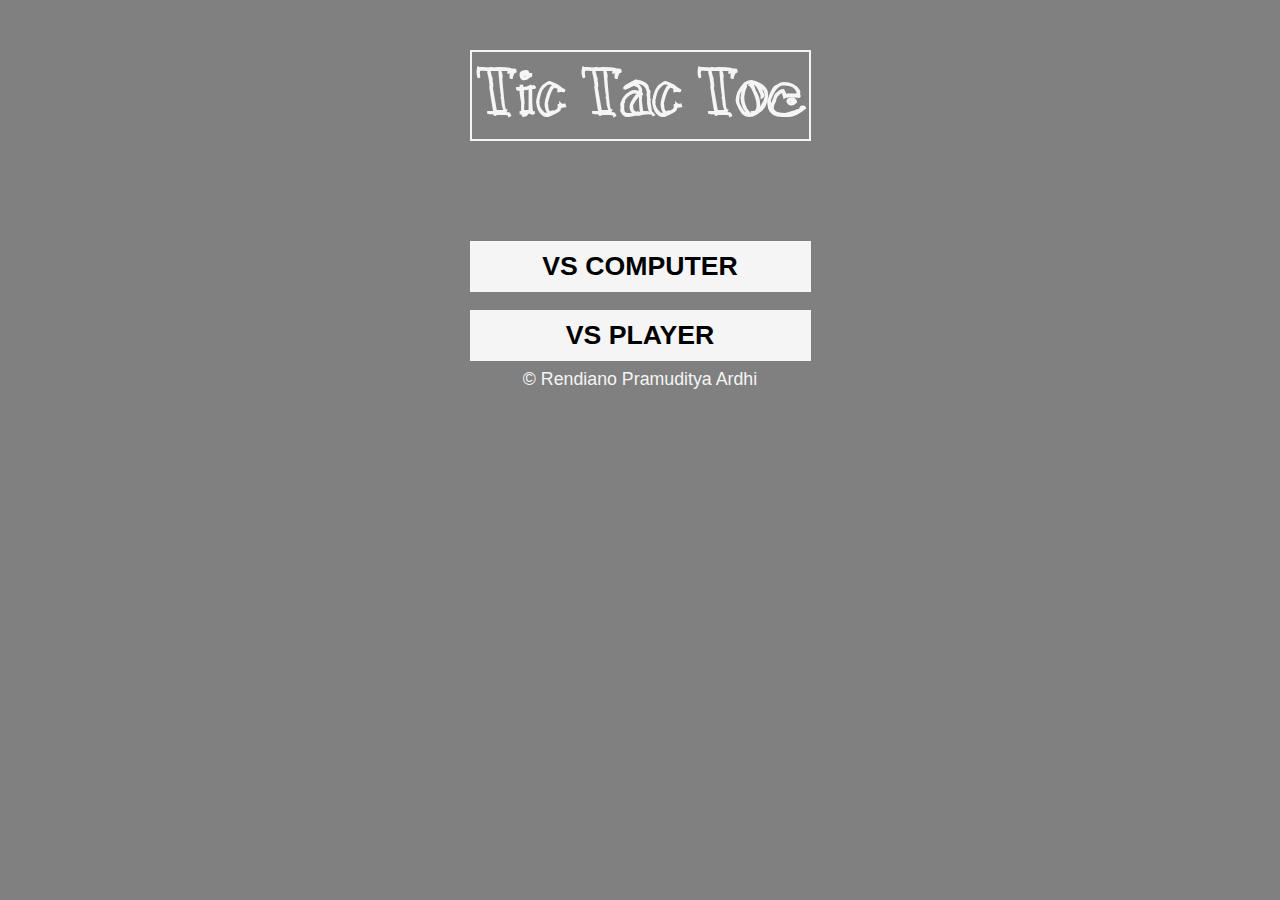
<file: index.html>
<!DOCTYPE html>
<html lang="id">

<head>
    <meta charset="UTF-8">
    <meta http-equiv="X-UA-Compatible" content="IE=edge">
    <meta name="viewport" content="width=device-width, initial-scale=1.0">
    <link rel="stylesheet" href="style.css" type="text/css">
    <title>Tic Tac Toe</title>
</head>

<body>
    <div class="container">
        <h1>Tic Tac Toe</h1>
        <a href="./vs_computer/index.html">VS COMPUTER</a><br>
        <a href="./2_player/index.html">VS PLAYER</a>
        <p><sub>&copy; Rendiano Pramuditya Ardhi</sub></p>
    </div>
</body>

</html>
</file>
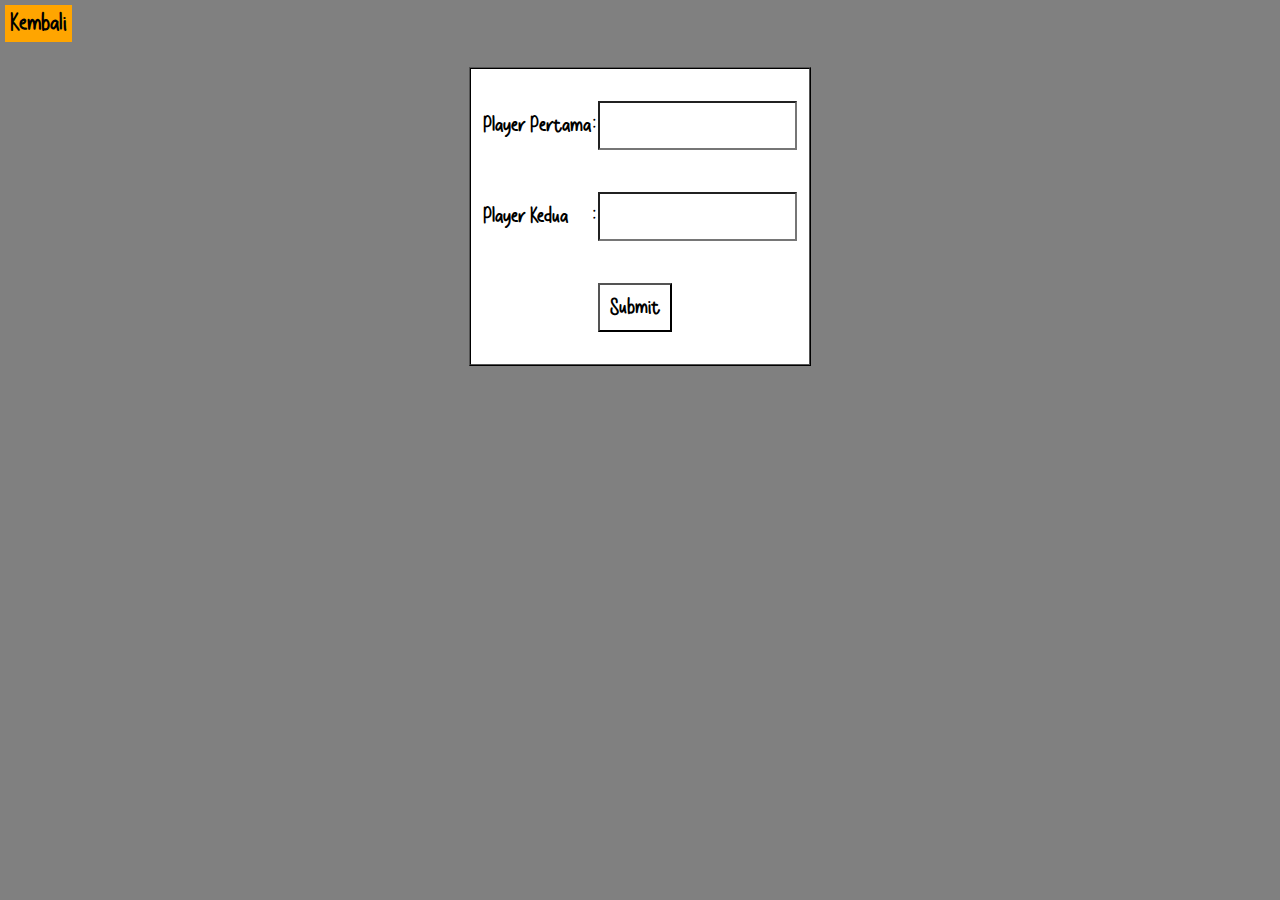
<file: 2_player/index.html>
<!DOCTYPE html>
<html lang="id">

<head>
    <meta charset="UTF-8">
    <meta http-equiv="X-UA-Compatible" content="IE=edge">
    <meta name="viewport" content="width=device-width, initial-scale=1.0">
    <link rel="stylesheet" href="style.css" type="text/css">
    <title>Tic Tac Toe</title>
</head>

<body>
    <a href="../index.html">Kembali</a>
    <div class="masukan-nama">
        <table>
            <tr>
                <td>Player Pertama</td>
                <td>:</td>
                <td><input type="text"></td>
            </tr>
            <tr>
                <td>Player Kedua</td>
                <td>:</td>
                <td><input type="text"></td>
            </tr>
            <tr>
                <td></td>
                <td></td>
                <td><button>Submit</button></td>
            </tr>
        </table>
    </div>
    <div class="skor">
        <h2 class="skor-x"> <span>0</span></h2>
        <h2 class="skor-o"> <span>0</span></h2>
    </div><br>
    <div class="turn"></div>
    <div class="container">
        <div class="kotak"></div>
        <div class="kotak"></div>
        <div class="kotak"></div>
        <div class="kotak"></div>
        <div class="kotak"></div>
        <div class="kotak"></div>
        <div class="kotak"></div>
        <div class="kotak"></div>
        <div class="kotak"></div>
    </div>
    <script src="script.js"></script>
</body>

</html>
</file>
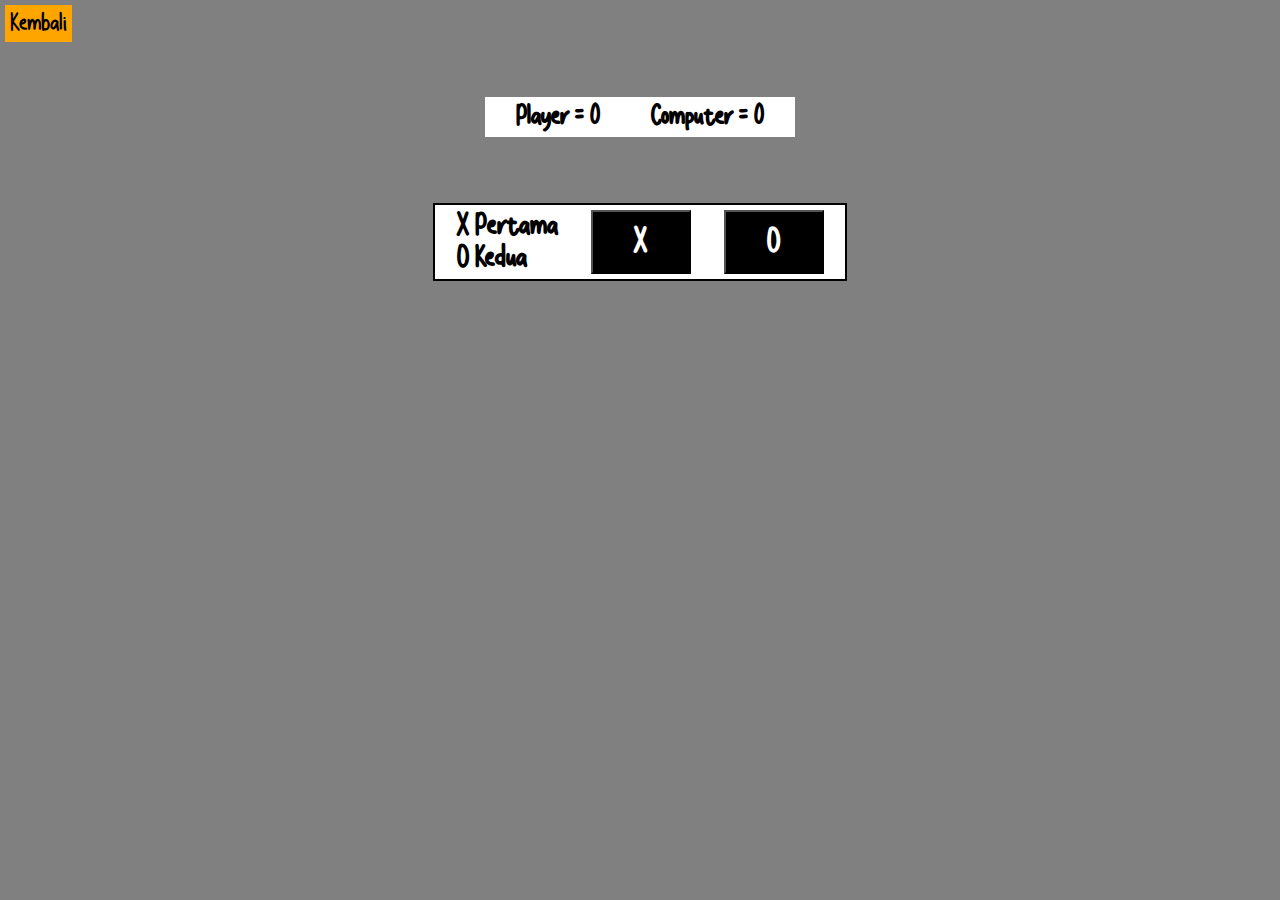
<file: vs_computer/index.html>
<!DOCTYPE html>
<html lang="id">

<head>
    <meta charset="UTF-8">
    <meta http-equiv="X-UA-Compatible" content="IE=edge">
    <meta name="viewport" content="width=device-width, initial-scale=1.0">
    <link rel="stylesheet" href="style.css" type="text/css">
    <title>Tic Tac Toe</title>
</head>

<body>
    <a href="../index.html">Kembali</a>
    <div class="skor">
        <h2 class="skor-x">Player = <span>0</span></h2>
        <h2 class="skor-o">Computer = <span>0</span></h2>
    </div><br>
    <div class="pilih-step">
        <h1>X Pertama<br>O Kedua</h1>
        <button class="pilih-xo">X</button>
        <button class="pilih-xo">O</button>
    </div>
    <div class="container">
        <div class="kotak"></div>
        <div class="kotak"></div>
        <div class="kotak"></div>
        <div class="kotak"></div>
        <div class="kotak"></div>
        <div class="kotak"></div>
        <div class="kotak"></div>
        <div class="kotak"></div>
        <div class="kotak"></div>
    </div>
    <script src="script.js"></script>
</body>

</html>
</file>
<file: style.css>
* {
    margin: 0px;
    padding: 0px;
    font-family: Arial;
}

@font-face {
    font-family: TicTacToe;
    src: url('./font/TicTacToe.ttf');
}

body {
    background-color: gray;
}

div.container {
    width: fit-content;
    margin: 50px auto;
}

h1 {
    font-family: TicTacToe;
    font-size: 50pt;
    color: whitesmoke;
    padding: 5px;
    margin-bottom: 100px;
    text-align: center;
    border: 2px solid whitesmoke;
}

a {
    display: block;
    background-color: whitesmoke;
    padding: 10px;
    font-size: 20pt;
    text-decoration: none;
    color: black;
    font-weight: bold;
    text-align: center;
}

a:hover {
    background-color: orange;
    color: cornsilk;
}

p {
    color: whitesmoke;
    text-align: center;
    font-size: 16pt;
}
</file>
<file: 2_player/style.css>
@font-face {
    font-family: StickyNotes;
    src: url('../font/Sticky_Notes.ttf');
}

* {
    padding: 0px;
    margin: 0px;
    font-family: StickyNotes;
}

body {
    background-color: gray;
}

a {
    display: inline-block;
    color: black;
    background-color: orange;
    font-size: 20pt;
    margin: 5px 5px;
    text-decoration: none;
    padding: 5px;
}

a:hover {
    background-color: darkorange;
}

div.masukan-nama, input, button {
    width: fit-content;
    margin: 20px auto;
    background-color: white;
    padding: 10px;
    font-size: 18pt;
}

div.masukan-nama {
    border: 2px ridge black;
}

div.skor {
    display: flex;
    justify-content: space-around;
    font-size: 15pt;
    width: 300px;
    margin: 20px auto;
    padding: 5px;
    background-color: white;
}

div.turn {
    color: red;
    text-align: center;
    border: 2px solid black;
    background-color: white;
    width: fit-content;
    padding: 5px;
    font-size: 40pt;
    font-weight: bold;
    margin: auto auto 5px auto;
}

div.container {
    display: grid;
    grid-template-columns: 1fr 1fr 1fr;
    margin: auto;
    width: fit-content;
}

div.kotak {
    text-align: center;
    cursor: pointer;
    height: 100px;
    width: 100px;
    padding: 5px;
    background-color: white;
    font-weight: bold;
    font-size: 80pt;
    border: 2px solid black;
}

div.kotak:hover {
    background-color: whitesmoke;
}
</file>
<file: vs_computer/style.css>
@font-face {
    font-family: StickyNotes;
    src: url('../font/Sticky_Notes.ttf');
}

* {
    padding: 0px;
    margin: 0px;
    font-family: StickyNotes;
}

body {
    background-color: gray;
}

a {
    display: inline-block;
    color: black;
    font-size: 20pt;
    background-color: orange;
    margin: 5px 5px;
    text-decoration: none;
    padding: 5px;
}

a:hover {
    background-color: darkorange;
}

div.skor {
    display: flex;
    justify-content: space-around;
    width: 300px;
    font-size: 15pt;
    margin: 50px auto;
    padding: 5px;
    background-color: white;
}

div.container {
    display: grid;
    grid-template-columns: 1fr 1fr 1fr;
    margin: auto;
    width: fit-content;
}

div.pilih-step {
    display: flex;
    justify-content: space-around;
    background-color: white;
    border: 2px solid black;
    width: 400px;
    margin: auto;
    padding: 5px;
}

button {
    cursor: pointer;
    background-color: black;
    padding: 5px;
    color: white;
    font-size: 26pt;
    font-weight: bold;
    width: 100px;
}

div.kotak {
    text-align: center;
    cursor: pointer;
    height: 100px;
    width: 100px;
    padding: 5px;
    background-color: white;
    font-weight: bold;
    font-size: 80pt;
    border: 2px solid black;
}

div.kotak:hover {
    background-color: whitesmoke;
}
</file>
